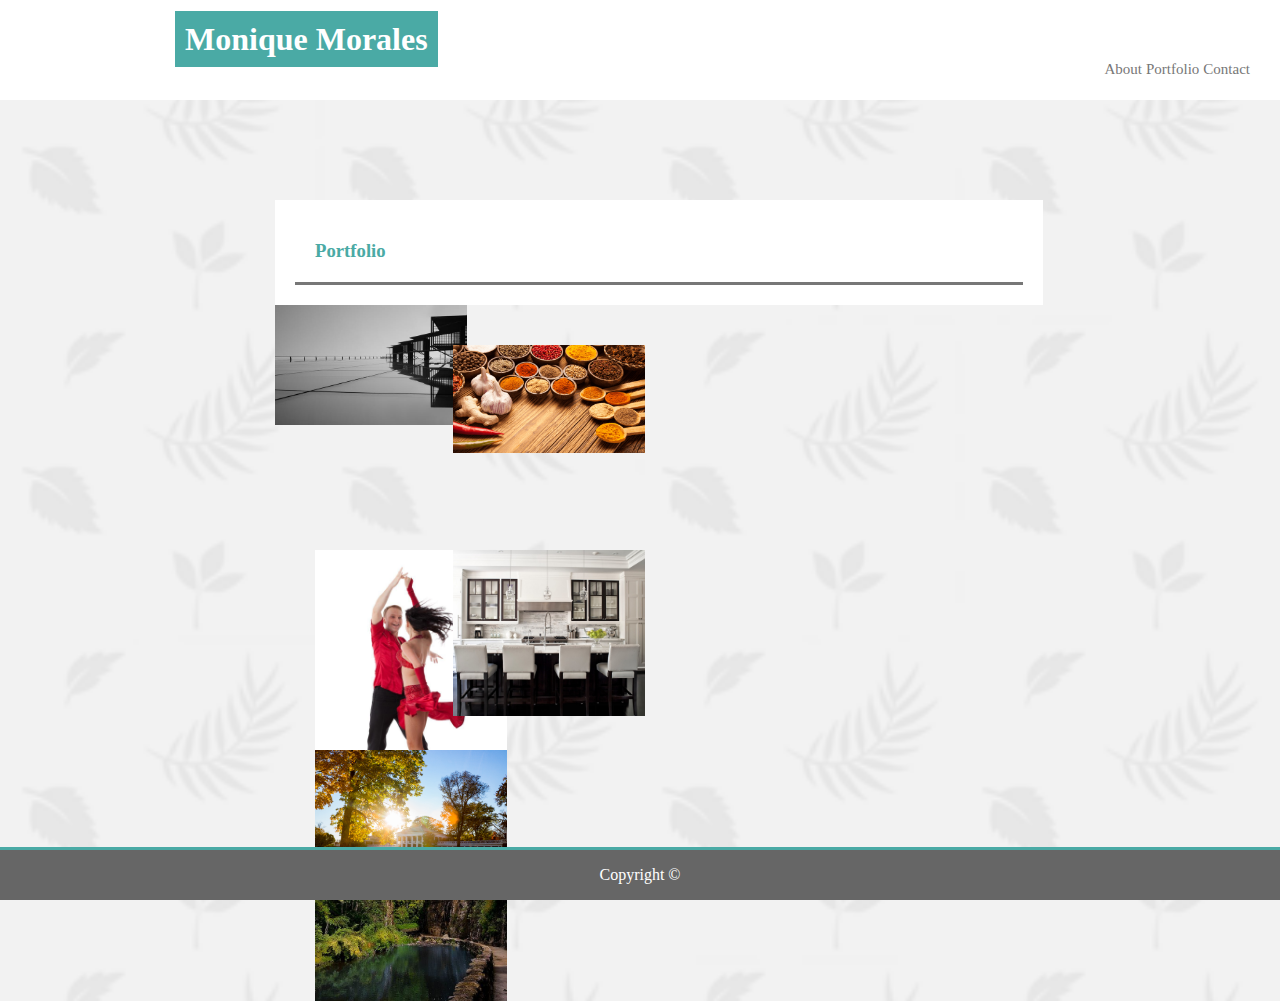
<file: potfolio.html>
<!DOCTYPE html>
<html lang="en">

<head>
    <meta charset="UTF-8">
    <title>portfolio</title>
    <link rel="stylesheet" type="text/css" href="assets/css/style.css">
</head>

<body>
        <header>

            <h1><span>Monique Morales</span></h1>

            <div class="Menu">

              <ul class="main-nav">
                <li><a href="index.html"> About </a></li>
                <li><a href="potfolio.html"> Portfolio </a></li>
                <li><a href="contact.html"> Contact </a></li>
              </ul>
                    
            </div>
            
        </header>

        <div class="container">
            <h3>Portfolio</h3>

              <div class= "pimages">
 
                <img id="architecture" src="assets/images/architecture.jpg" />
                <img id="cooking" src="assets/images/cooking.png" />
                <img id="dancing" src="assets/images/dancing.jpg" />
                <img id="interiors" src="assets/images/interiors.jpg" />
                <img id="nature" src="assets/images/nature.jpg" />
                <img id="uva" src="assets/images/uva.jpg" />
              
              </div>
              </div>




        </div>

        



 
  
  
  <div class="footer">
      <p> Copyright	&copy;</p>
  </div> 
</body>

 </html>
</file>
<file: assets/css/style.css>
body {background-image: url("../images/background.png");
    background-color: gray;
    background-size: cover;
    padding: 0px;
    margin: 0; 
}

header {background-color: white;
    height: 100px;
    padding: 0;
    margin: 0 auto; 
}

h1 span { background-color: #4aaaa5; 
    padding:10px; 
}

h1 {color: white;
    font-family: Georgia, 'Times New Roman', Times, serif;
    position: relative;
    bottom: 0px;
    left: 175px; 
    float: left
}

.main-nav {list-style: none;
    margin-top:30px;
    padding: 30px;
    float:right;
    vertical-align: middle;
    
}

.main-nav li { display: inline-block; 
}

.main-nav a { text-decoration: none;
    color: #777777;
    font-family: Georgia, 'Times New Roman', Times, serif;
    font-size: 15px
}

.container  {
    background-color: white; 
    position: absolute;
    margin-bottom: 200px;
    top: 200px;
    left: 275px;
    width: 60%;
}

h2{ font-family: 'Times New Roman', Times, serif;
    color: #4aaaa5;
    padding: 20px;
    margin: 20px;
}

#main-bio {font-family: Arial, Helvetica, sans-serif;
    color: #777777;
    margin: 20px
}

#bio-image { width: 15%;
    margin: 20px;
    float: left;
}

.footer { position: fixed;
    left: 0;
    bottom: 0;
    width: 100%;
    border-top:#4aaaa5;
    border-top-style: solid; 
    background-color: #666666;
    color: white;
    text-align: center;   
}

.ContactForm  {
    background-color: white; 
    position: absolute;
    margin-bottom: 200px;
    padding: 20px;
    top: 200px;
    left: 275px;
    width: 60%;
}

label {
    font-family: Arial, Helvetica, sans-serif;
    font-size: 15px;
    color: #777777;
  }

#name {
    display: block;
    width: 100%;
    margin-top: 8px;
    margin-bottom: 10px;
  }

  #email {
    display: block;
    width: 100%;
    margin-top: 8px;
    margin-bottom: 10px;
  }
  #message {
    display: block;
    width: 100%;
    height: 200px;
    margin-top: 8px;
    margin-bottom: 10px;
  }

  #submit {
    color: #ffffff;
    background-color: #4aaaa5;
    text-align: center;
    width: 80px;
    height: 30px;
  }

  .pimages {
    background-color: white; 
}
  
  h3 { font-family: 'Times New Roman', Times, serif;
    color: #4aaaa5;
    padding: 20px;
    margin: 20px;
    border-bottom-style: solid;
    border-color: #777777
}


  #architecture {
    position: absolute;
    width: 25%;

   
  }
  #cooking {
    display: block;
    position: absolute;
    top: 145px;
    right: 398px;
    width:25%
  
  }
  #dancing {
    display: block;
    position: absolute;
    top: 350px;
    left: 40px;
   width: 25%
  }
  #interiors {
    display: block;
    position: absolute;
    top: 350px;
    right: 398px;
    width: 25%
  }
  #nature {
    display: block;
    position: absolute;
    top: 550px;
    left: 40px;
    width: 25%
  }

  #uva{
    display: block;
    position: absolute;
    top: 550px;
    left: 40px;
    width: 25%
  }
</file>
